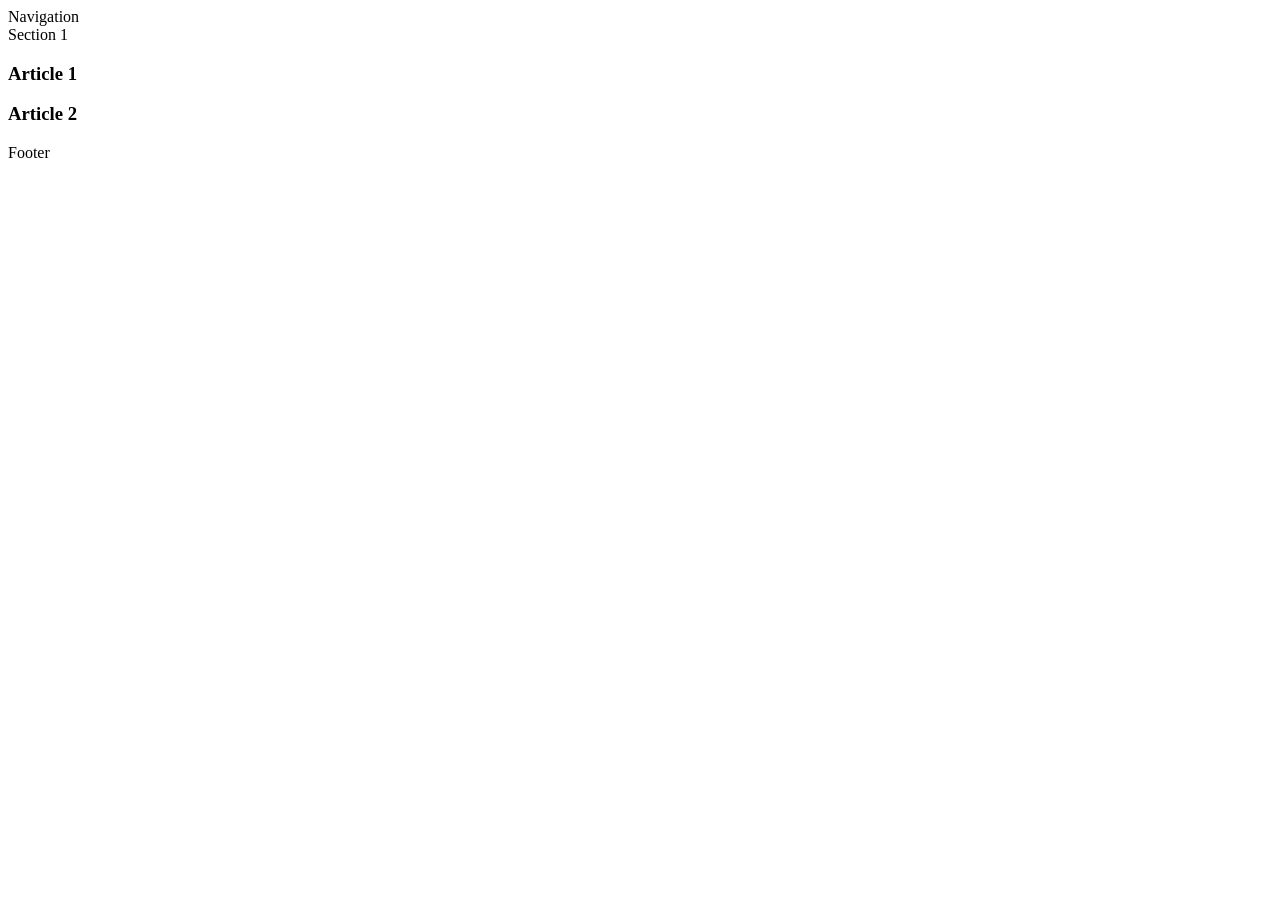
<file: task02/index.html>
<!DOCTYPE html>
<html lang="en">
    <head>
        <meta charset="UTF-8">
        <title>Day 3</title>
        <link rel="stylesheet" href="./style.css">
        <meta name="viewport" content="width=device-width, initial-scale=1.0">
    </head>
    <body>
        <div class="flex-container">
            <header class="header blue">
                <nav class = "grid-container">
                    Navigation
                </nav>
            </header>

            <section class="section-1 green">
                Section 1
            </section>

            <section class="section-2 yellow">
                <article class="article"><h3>Article 1</h3></article>
                <article class="article"><h3>Article 2</h3></article>
                <article class="hidden"><h3></h3></article>
                <article class="hidden"><h3></h3></article>
                <article class="hidden"><h3></h3></article>
                <article class="hidden"><h3></h3></article>
            </section>

            <footer class ="footer red">
                Footer
            </footer>
        </div>
    </body>
</html>
</file>
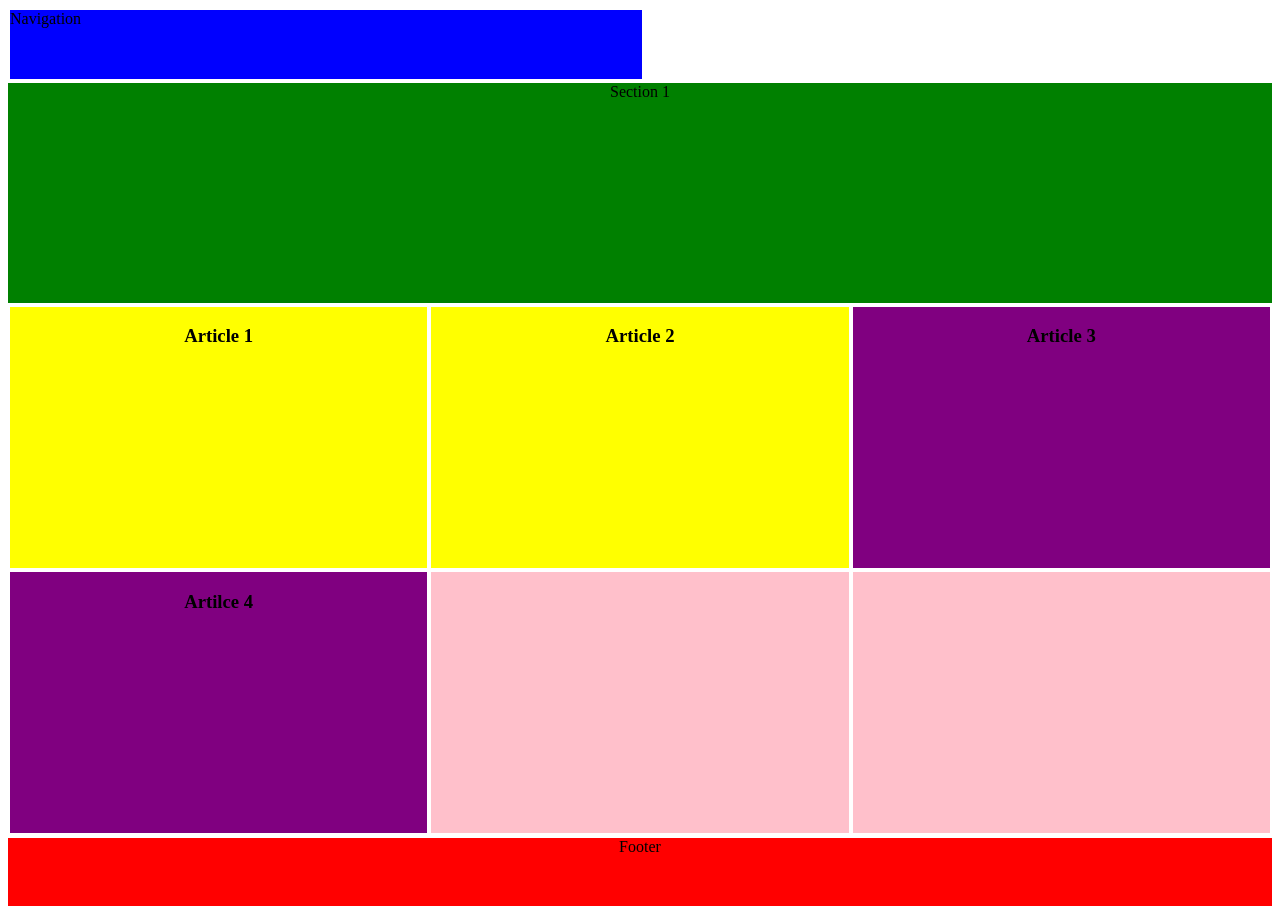
<file: task03/index.html>
<!DOCTYPE html>
<html lang="en">
    <head>
        <meta charset="UTF-8">
        <title>Day 3</title>
        <link rel="stylesheet" href="./style.css">
        <meta name="viewport" content="width=device-width, initial-scale=1.0">
    </head>
    <body>
        <div class="flex-container">
            <header class="header blue">
                <nav class = "grid-container">
                    Navigation
                </nav>
            </header>

            <section class="section-1 green">
                Section 1
            </section>

            <section class="section-2">
                <article class="article yellow"><h3>Article 1</h3></article>
                <article class="article yellow"><h3>Article 2</h3></article>
                <article class="article purple hidden_mobile"><h3>Article 3</h3></article>
                <article class="article purple hidden_mobile"><h3>Artilce 4</h3></article>
                <article class="article pink hidden_mobile hidden_tablet"><h3></h3></article>
                <article class="article pink hidden_mobile hidden_tablet"><h3></h3></article>
            </section>

            <footer class ="footer red">
                Footer
            </footer>
        </div>
    </body>
</html>
</file>
<file: task02/style.css>
@media (max-width: 767px) {
        .flex-container {
        display: flex;
        flex-direction: column;
        background-color: grey;
        align-items: center;
        justify-content: space-between;
        min-height: 100vh;
    }

    .header {
        width: 100%;
        text-align: center;
        flex-grow: 0.5;
        border: solid white 2px;
    }

    .blue {
        background-color: blue;
    }

    .green {
        background-color: green;
    }

    .yellow {
        background-color: yellow;
    }

    .red {
        background-color: red;
    }

    .section-1{
        
        width: 100%;
        text-align: center;
        border: solid white 2px;
        flex-grow: 2;
    }

    .section-2 {
        width: 100%;
        text-align:  center;
        flex-grow: 4;
        display: flex;
        flex-direction: column;
    }

    .footer {
        width: 100%;
        text-align: center;
        border: solid white 2px;
        flex-grow: 0.5;
    }

    .hidden{
        display: none;
    }

    .article {
        border: solid white 2px;
        flex-grow: 1;
    }
}
</file>
<file: task03/style.css>
@media screen and (max-width: 767px) {
        .flex-container {
        display: flex;
        flex-direction: column;
        background-color: white;
        align-items: center;
        justify-content: space-between;
        min-height: 100vh;
    }

    .header {
        width: 100%;
        text-align: center;
        flex-grow: 0.5;
        border: solid white 2px;
    }

    .section-1{
        
        width: 100%;
        text-align: center;
        border: solid white 2px;
        flex-grow: 2;
    }

    .section-2 {
        width: 100%;
        text-align:  center;
        flex-grow: 4;
        display: flex;
        flex-direction: column;
    }

    .footer {
        width: 100%;
        text-align: center;
        border: solid white 2px;
        flex-grow: 0.5;
    }

    .hidden_mobile{
        display: none;
    }

    .article {
        border: solid white 2px;
        flex-grow: 1;
    }

    .blue {
        background-color: blue;
    }

    .green {
        background-color: green;
    }

    .yellow {
        background-color: yellow;
    }

    .red {
        background-color: red;
    }
}

@media screen and (max-width: 1023px) and (min-width: 768px) {
     .flex-container {
        display: flex;
        flex-direction: column;
        background-color: white;
        align-items: center;
        justify-content: space-between;
        min-height: 100vh;
    }

    .header {
        width: 50%;
        align-self: flex-start;
        flex-grow: 0.5;
        border: solid white 2px;
    }

    .section-1{
        width: 100%;
        text-align: center;
        border: solid white 2px;
        flex-grow: 2;
    }

    .section-2 {
        width: 100%;
        text-align:  center;
        flex-grow: 4;
        display: flex;
        flex-direction: row;
        flex-wrap: wrap
    }

    .footer {
        width: 100%;
        text-align: center;
        border: solid white 2px;
        flex-grow: 0.5;
    }

    .hidden_tablet{
        display: none;
    }

    .article {
        border: solid white 2px;
        flex: 1 1 50%;
        box-sizing: border-box;
    }

     .blue {
        background-color: blue;
    }

    .green {
        background-color: green;
    }

    .yellow {
        background-color: yellow;
    }

    .red {
        background-color: red;
    }

    .purple{
        background-color: purple;
    }
}

@media screen and (min-width: 1024px) {
    .flex-container {
        display: flex;
        flex-direction: column;
        background-color: white;
        align-items: center;
        justify-content: space-between;
        min-height: 100vh;
    }

    .header {
        width: 50%;
        align-self: flex-start;
        flex-grow: 0.5;
        border: solid white 2px;
    }

    .section-1{
        width: 100%;
        text-align: center;
        border: solid white 2px;
        flex-grow: 2;
    }

    .section-2 {
        width: 100%;
        text-align:  center;
        flex-grow: 4;
        display: flex;
        flex-direction: row;
        flex-wrap: wrap
    }

    .footer {
        width: 100%;
        text-align: center;
        border: solid white 2px;
        flex-grow: 0.5;
    }
    .article {
        border: solid white 2px;
        flex: 1 1 calc(100%/3);
        box-sizing: border-box;
    }

     .blue {
        background-color: blue;
    }

    .green {
        background-color: green;
    }

    .yellow {
        background-color: yellow;
    }

    .red {
        background-color: red;
    }

    .purple{
        background-color: purple;
    }

    .pink {
        background-color: pink;
    }
}
</file>
